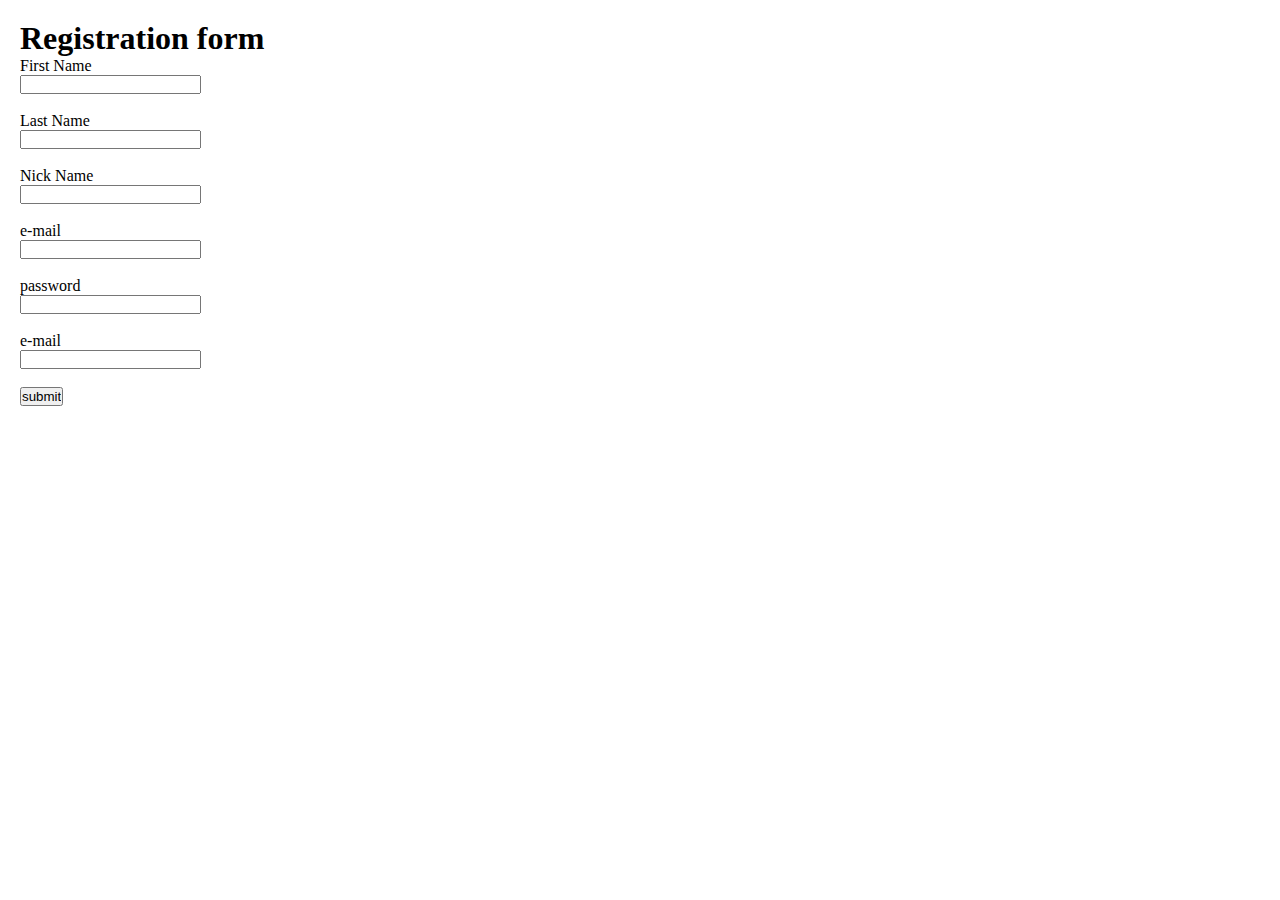
<file: form/index.html>
<!DOCTYPE html>
<head>
    <title>
        Registration form
    </title>
    <link rel="stylesheet" href="./style.css">
</head>
<body>
    <div class="form">
        <form>
            <h1>Registration form</h1>
            <div class="firstname">
            First Name <input type="text">
            </div>
            <br>
            <div class="secoundname">
            Last Name <input type="text">
            </div>
            <br>
            <div class="nickname">
            Nick Name <input type="text">
            </div>
            <br>
            <div class="email">
            e-mail <input type="email">
            </div>
            <br>
            <div class="email">
            password <input type="password">
            </div>
            <br>
            <div class="email">
            e-mail <input type="email">
            </div>
            <br>
            <div class="email">
            <input type="button" value="submit">
            </div>
            <br>
        </form>
    </div>
    </body>
</file>
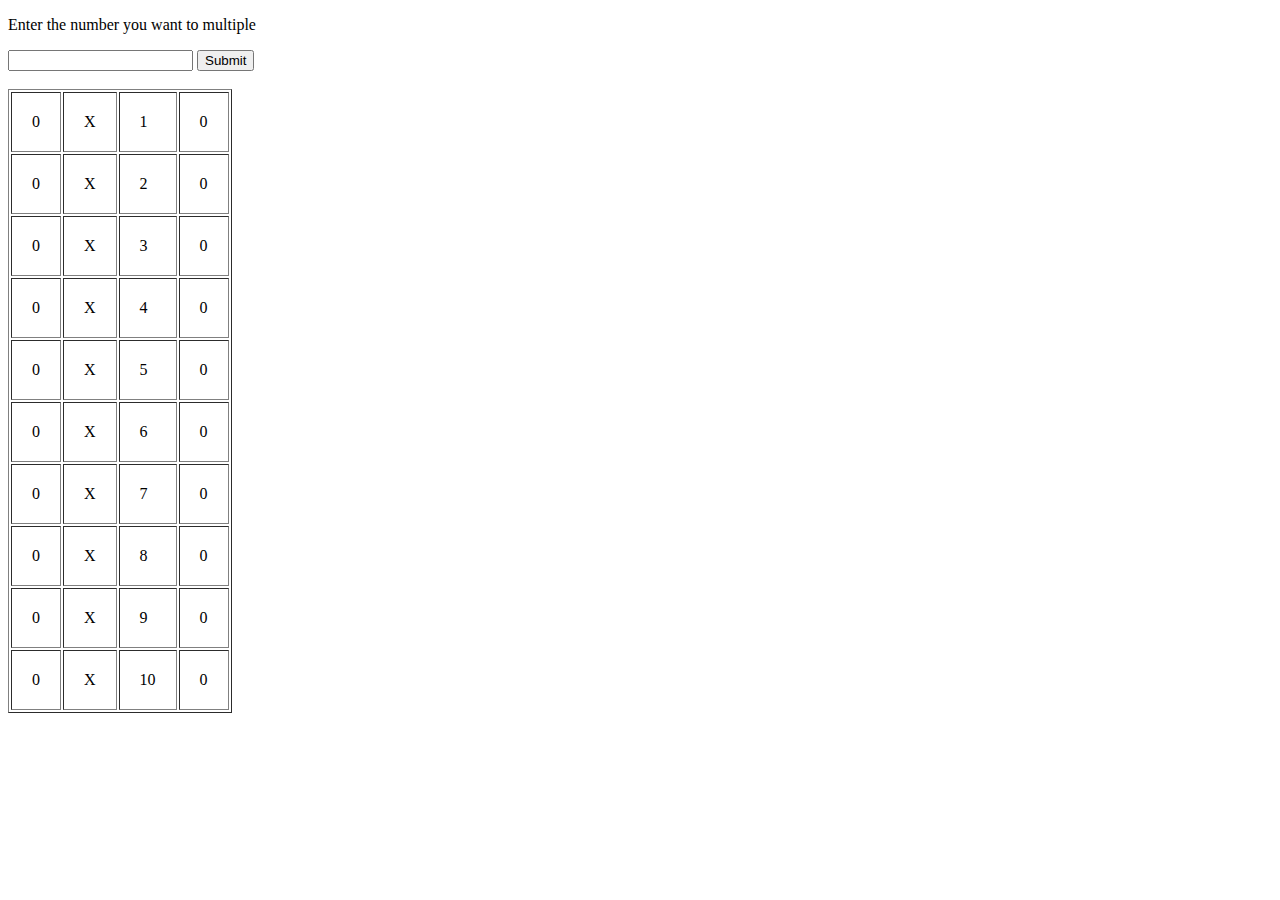
<file: New folder/multiplicationtable.html>
<!DOCTYPE html>
<head>
    <title>
        Multiplication table
    </title>
    <link rel="text/css" href="style3.css">
</head>
<body>
    <p>Enter the number you want to multiple</p>
    <input type="number" id="ones">
    <input type="submit" onclick="multiplication()">
    <br>
    <br>
    <table id="ram" border="1px" cellpadding="20px" cellspaceing="2px">
        <tr>
            <td id="11">
                0
            </td>
            <td>
                X
            </td>
            <td>
                1
            </td>
            <td id="1">
                0
            </td>
        </tr>
        <tr>
            <td id="12">
                0
            </td>
            <td>
                X
            </td>
            <td>
                2
            </td>
            <td id="2">
                0
            </td>
        </tr>
        <tr>
            <td id="13">
                0
            </td>
            <td>
                X
            </td>
            <td>
                3
            </td>
            <td id="3">
                0
            </td>
        </tr>
        <tr>
            <td id="14">
                0
            </td>
            <td>
                X
            </td>
            <td>
                4
            </td>
            <td id="4">
                0
            </td>
        </tr>
        <tr>
            <td id="15">
                0
            </td>
            <td>
                X
            </td>
            <td>
                5
            </td>
            <td id="5">
                0
            </td>
        </tr>
        <tr>
            <td id="16">
                0
            </td>
            <td>
                X
            </td>
            <td>
                6
            </td>
            <td id="6">
                0
            </td>
        </tr>
        <tr>
            <td id="17">
                0
            </td>
            <td>
                X
            </td>
            <td>
                7
            </td>
            <td id="7">
                0
            </td>
        </tr>
        <tr>
            <td id="18">
                0
            </td>
            <td>
                X
            </td>
            <td>
                8
            </td>
            <td id="8">
                0
            </td>
        </tr>
        <tr>
            <td id="19">
                0
            </td>
            <td>
                X
            </td>
            <td>
                9
            </td>
            <td id="9">
                0
            </td>
        </tr>
        <tr>
            <td id="20">
                0
            </td>
            <td>
                X
            </td>
            <td>
                10
            </td>
            <td id="10">
                0
            </td>
        </tr>
    </table>
    <script type="text/javascript" src="javascript.js"></script>
    </body>
</html>
</file>
<file: form/style.css>
*{
    box-sizing: border-box;
    padding:0px;
    margin:0px;
}

form{
    display: flex;
   flex-direction: column;
   padding:20px;
}

input{
    display: flex;
}
</file>
<file: New folder/style3.css>
*{
    box-sizing: border-box;
    padding:0px;
    margin:0px;
}

.one{
    color:blue;
}
</file>
